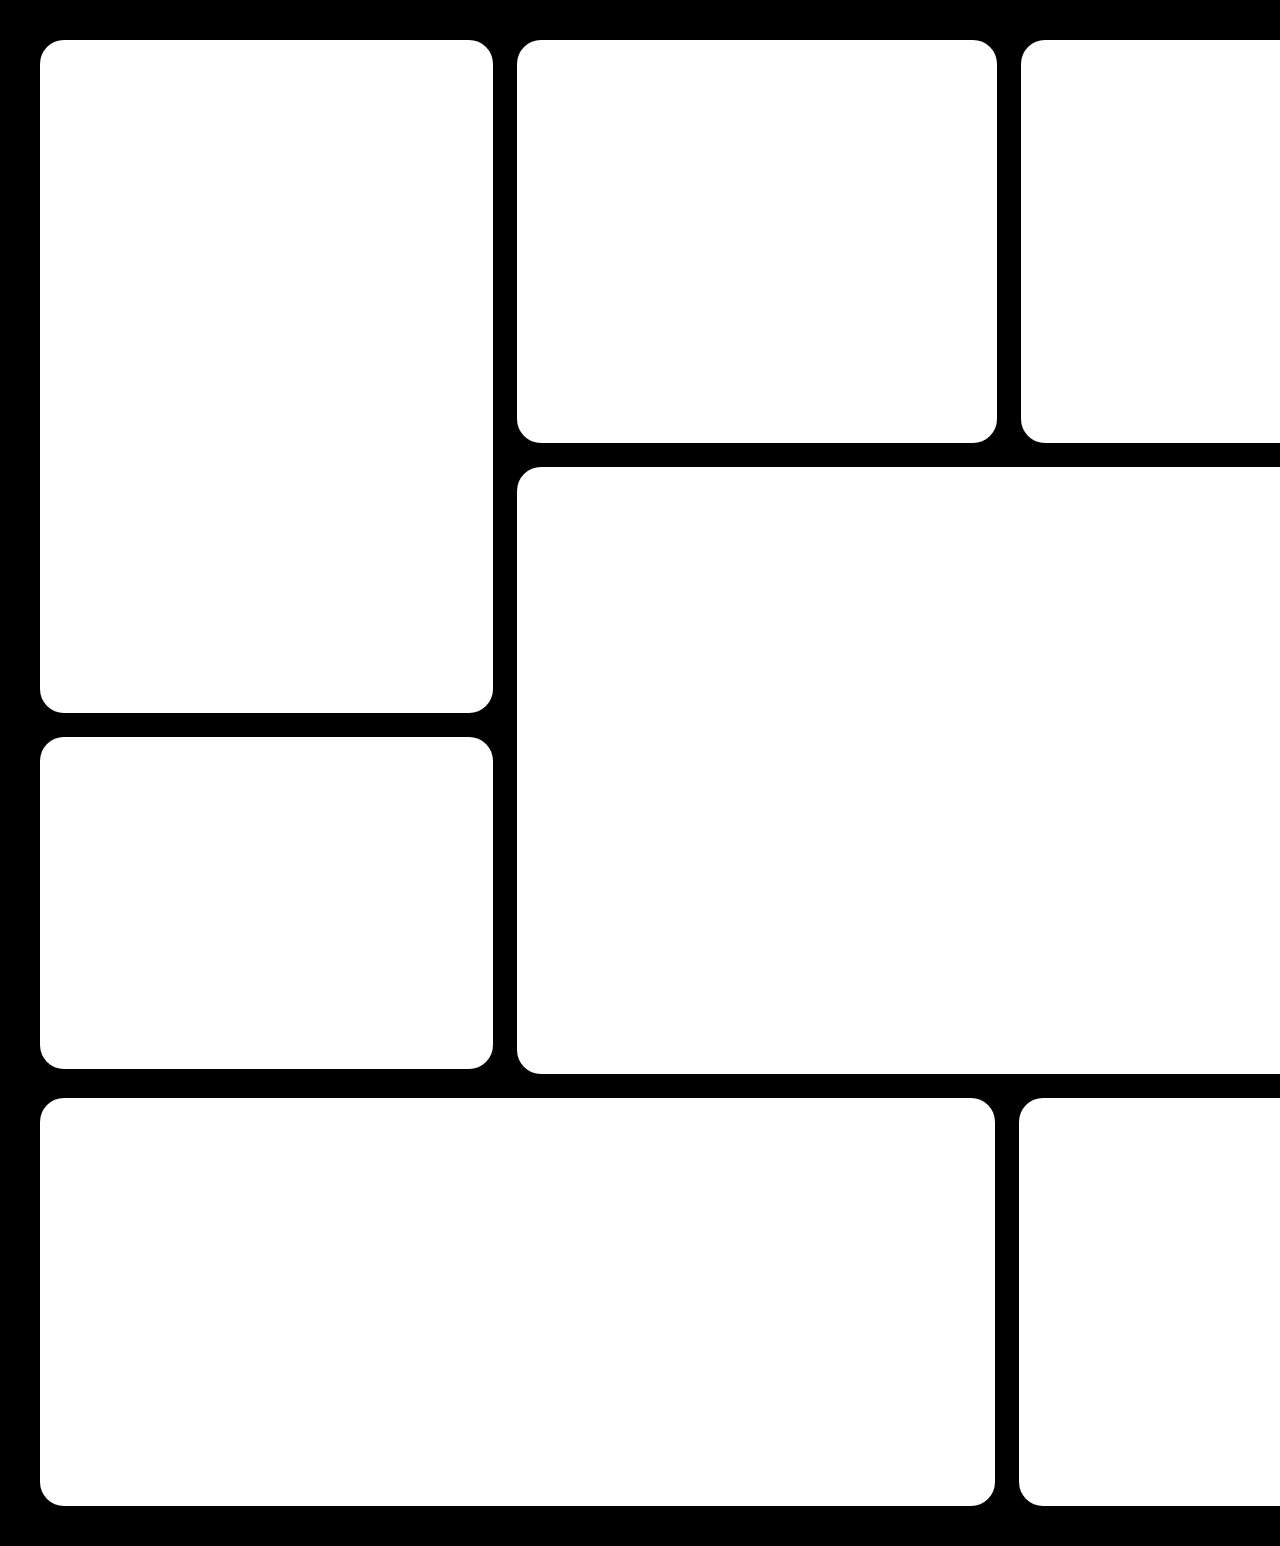
<file: index.html>
<!DOCTYPE html>
<html lang="ru">
<head>
    <meta charset="UTF-8">
    <title>Мой макет из фигни</title>
    <link rel="stylesheet" href="style.css">
    <!-- <style>
        body {
            background-color: #000000;
            margin: 0;
            padding: 40px;
            display: flex;
            
            
        }

        .main-container {
            display: flex;
            flex-direction: row;
            gap: 24px;



        }

        .column {
            display: flex;
            flex-direction: column;

            gap: 24px;

        }

        .row {
            display: flex;


            flex-direction: row;
            gap: 24px;
        }

        .block {
            background-color: #ffffff;
            border-radius: 24px;
        }

        .zalupa {

            display: flex;
            flex-direction: column;

            gap: 24px;
        }
    </style> -->
</head>
<body>

    <div class="main-container">
        
        <div class="zalupa">
            <div style="display: flex; flex-direction: row; gap: 24px;">
                <div class="column">

                    <div class="block" style="width: 453px; height: 673px;"></div>
                    
                    <div class="block" style="width: 453px; height: 332px;"></div>

                </div>

                <div class="column">
                    <div class="row">
                        <div class="block" style="width: 480px; height: 403px;"></div>

                        <div class="block" style="width: 505px; height: 403px;"></div>
                    </div>
                    <div class="block" style="width: 1009px; height: 607px;"></div>
                </div>
            </div>

            <div class="row">

                <div class="block" style="width: 955px; height: 408px;"></div>

                <div class="block" style="width: 505px; height: 408px;"></div>

            </div>
        </div>

        <div class="column">
            <div class="block" style="width: 457px; height: 751px;"></div>
            <div class="block" style="width: 457px; height: 688px;"></div>

        </div>

    </div>

</body>
</html>
</file>
<file: style.css>
body {
            background-color: #000000;
            margin: 0;
            padding: 40px;
            display: flex;
            
            
        }

        .main-container {
            display: flex;
            flex-direction: row;
            gap: 24px;



        }

        .column {
            display: flex;
            flex-direction: column;

            gap: 24px;

        }

        .row {
            display: flex;


            flex-direction: row;
            gap: 24px;
        }

        .block {
            background-color: #ffffff;
            border-radius: 24px;
        }

        .zalupa {

            display: flex;
            flex-direction: column;

            gap: 24px;
        }
</file>
